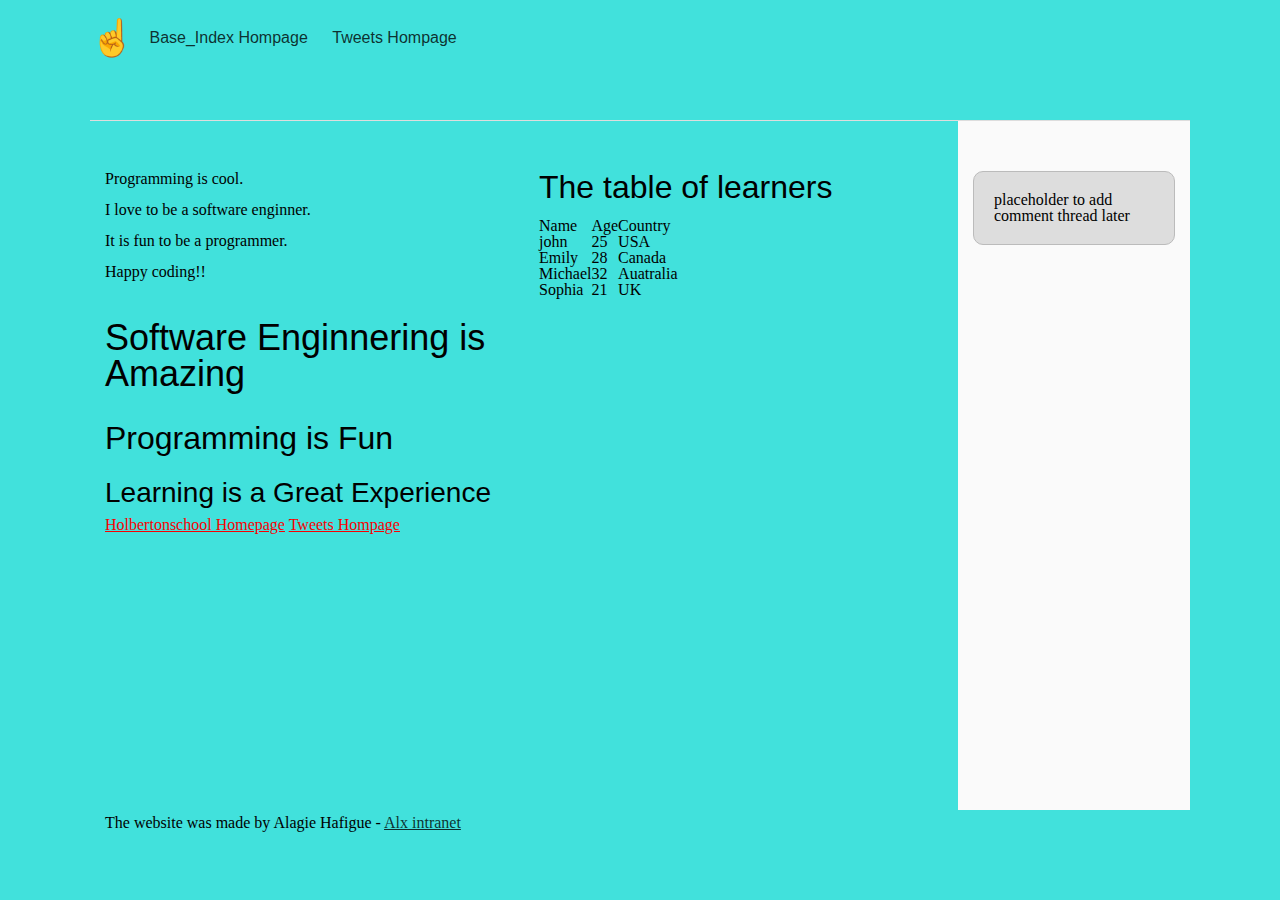
<file: css_basic/index.html>
<!DOCTYPE html> 

<html lang="en">
    <head>
        <meta charset="UTF-8">
        <meta http-equiv="X-UA-Compatible" content="IE=edge">
        <meta name="viewport" content="width=device-width, initial-scale=1.0">
        <title>My first webpage</title>
        <link href="base.css" rel="stylesheet">
        <link href="styles.css" rel="stylesheet">
    </head>
    <Body class="works_on_smartphone">  
        <header>  
            <ul>
               <li class="logo"> &#9757;</li>  
              <li><a href="base_index.html">Base_Index Hompage</a></li>
              <li><a href="tweets.html">Tweets Hompage</a></li>
            </ul>
        </header>
     <main>
      <article>     
        <p>Programming is cool.</p>
        <p>I love to be a software enginner.</p>
        <p>It is fun to be a programmer.</p>
        <p>Happy coding!!</p>

        <h1>Software Enginnering is Amazing</h1>
        <h2>Programming is Fun</h2>
        <h3>Learning is a Great Experience</h3>

        <a href="https://www.holbertonschool.com/holberton-logo.png">Holbertonschool Homepage</a>
        <a href="tweets.html">Tweets Hompage</a>
      </article> 
     <article>
        <h2>The table of learners</h2>
        <table>
            <thead>
                <tr>
                    <td>Name</td>
                    <td>Age</td>
                    <td>Country</td>
                </tr>
            </thead>
            <tbody>
                <tr>
                    <td>john</td>
                    <td>25</td>
                    <td>USA</td>
                </tr>
                <tr>
                    <td>Emily</td>
                    <td>28</td>
                    <td>Canada</td>
                </tr>
                <tr>
                    <td>Michael</td>
                    <td>32</td>
                    <td>Auatralia</td>
                </tr> 
                <tr>
                    <td>Sophia</td>
                    <td>21</td>
                    <td>UK</td>
                </tr>   
            </tbody>
        </table>
      </article>
      <aside>
        <p>
            placeholder to add comment thread later
        </p>
     </aside>
     </main>
     <footer>
        <p>The website was made by Alagie Hafigue - <a href="https://intranet.alxswe.com" target="blank">Alx intranet</a> </p>
     </footer>

    </Body>
    
    
</html>
</file>
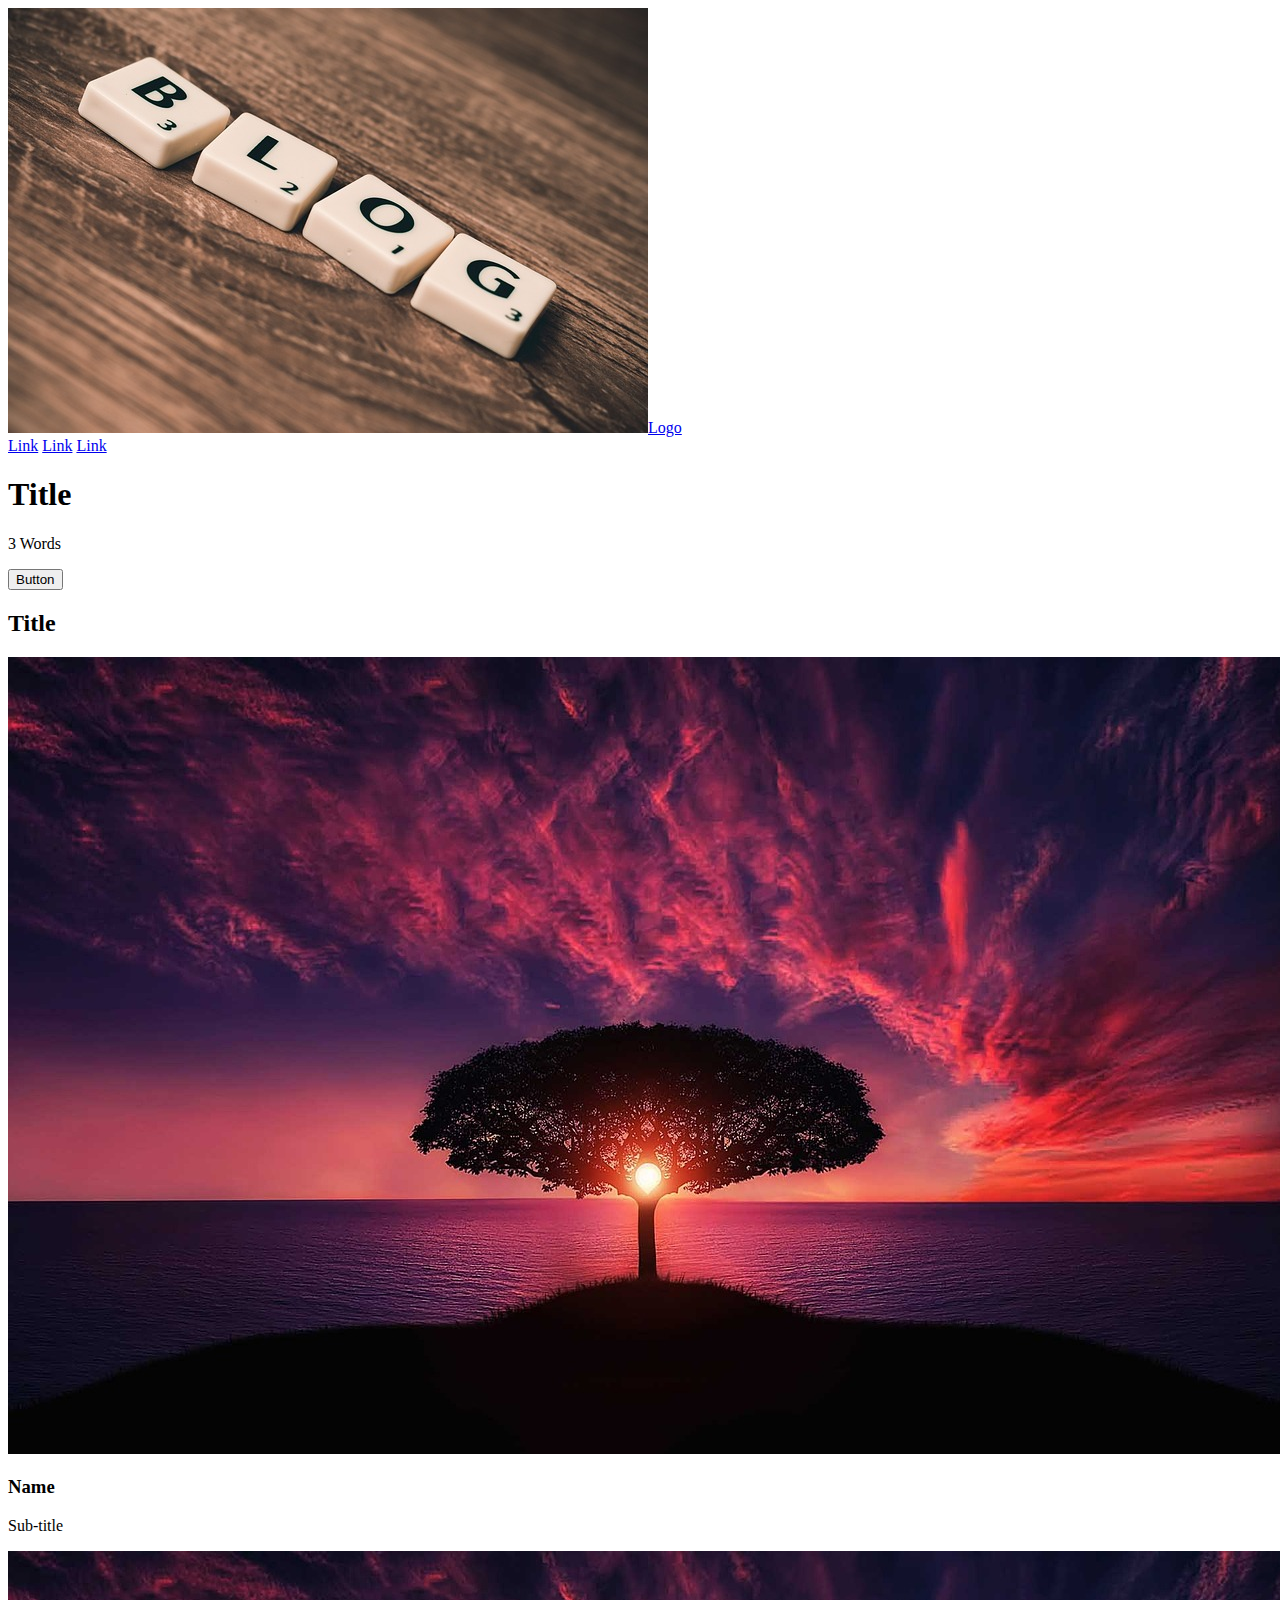
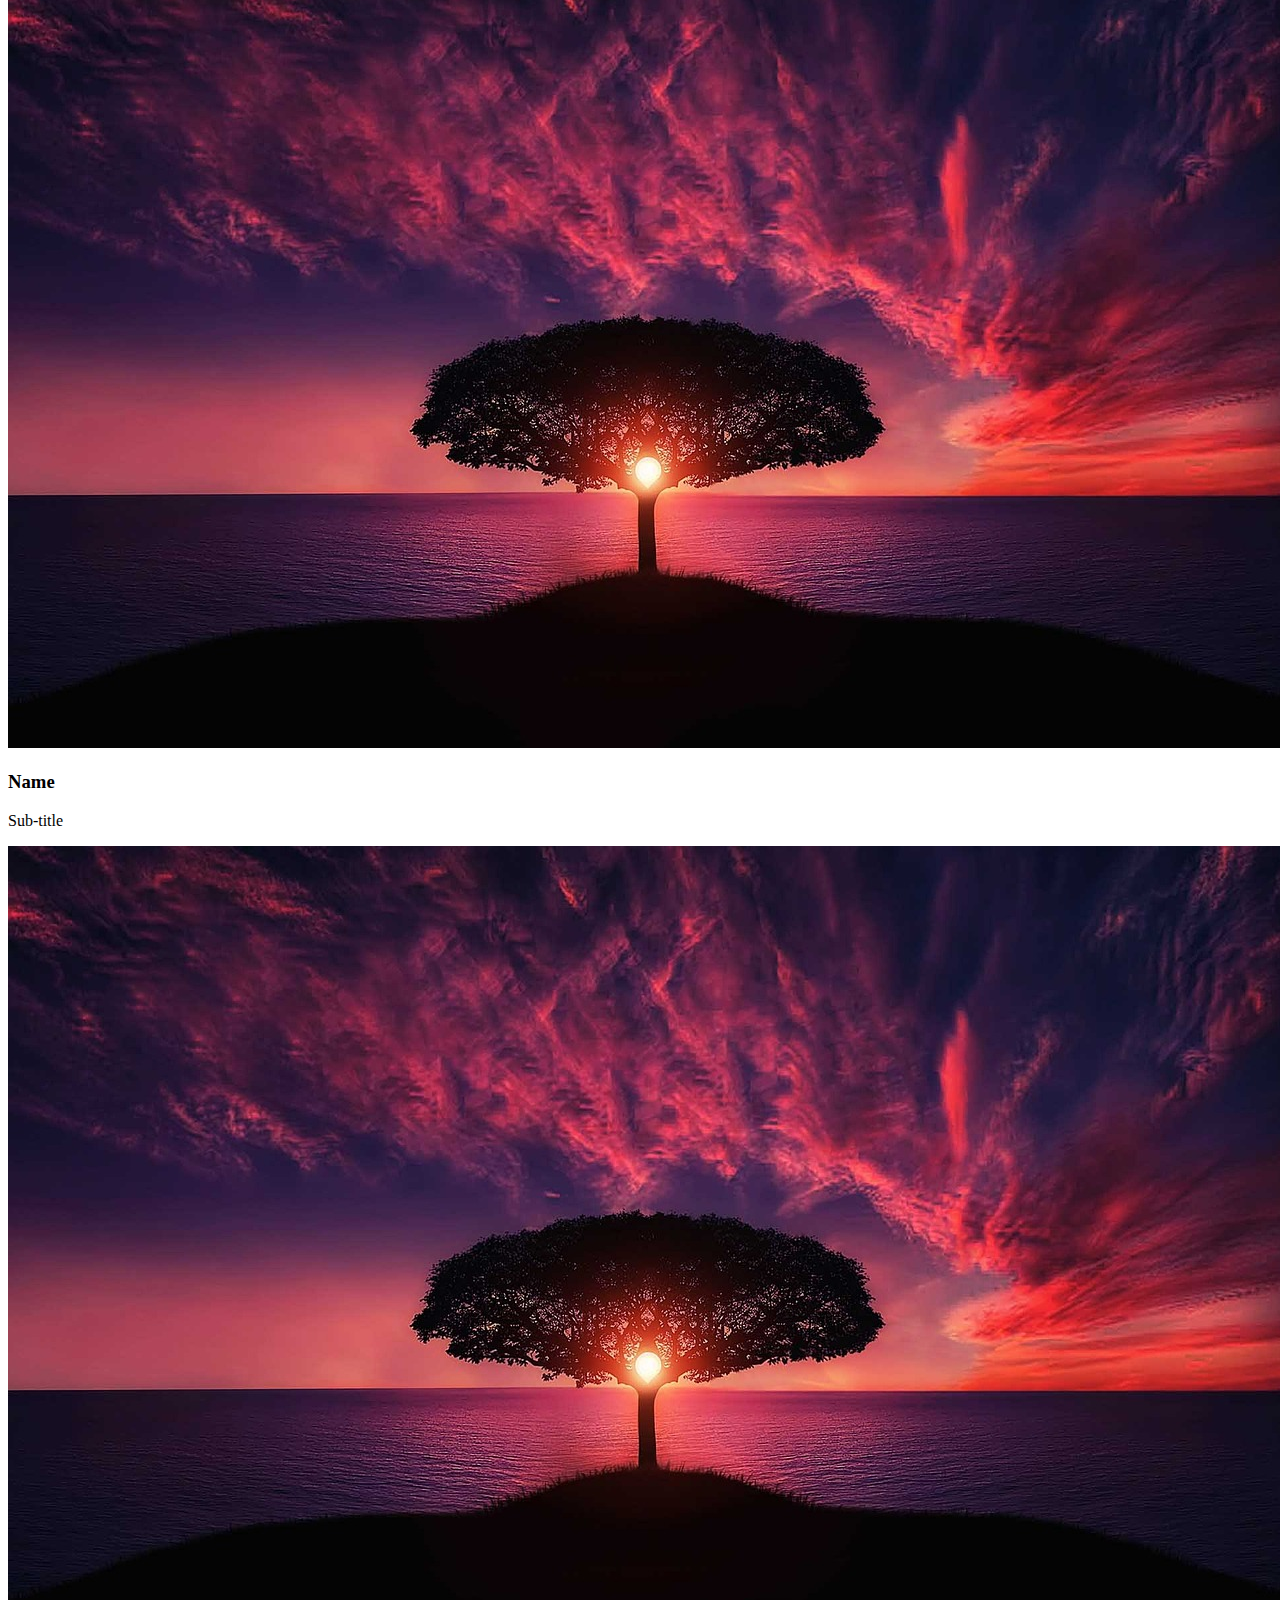
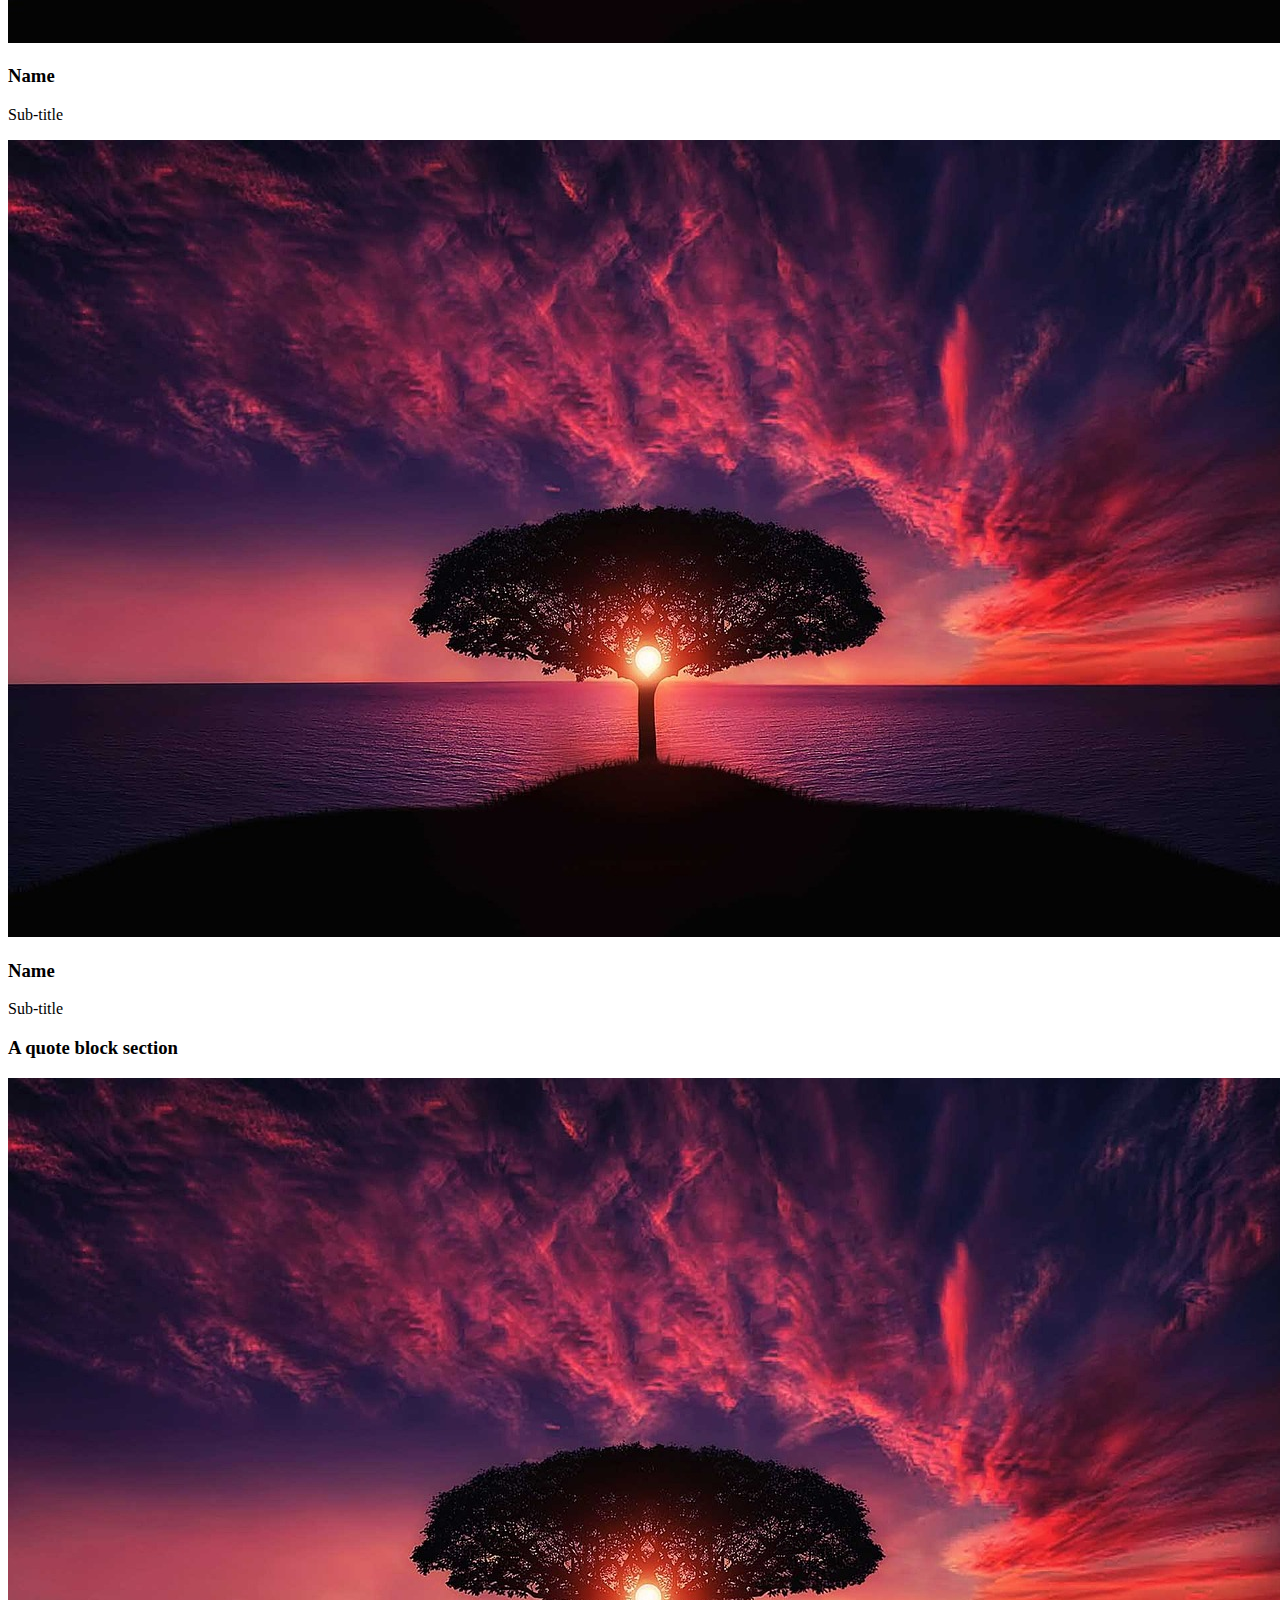
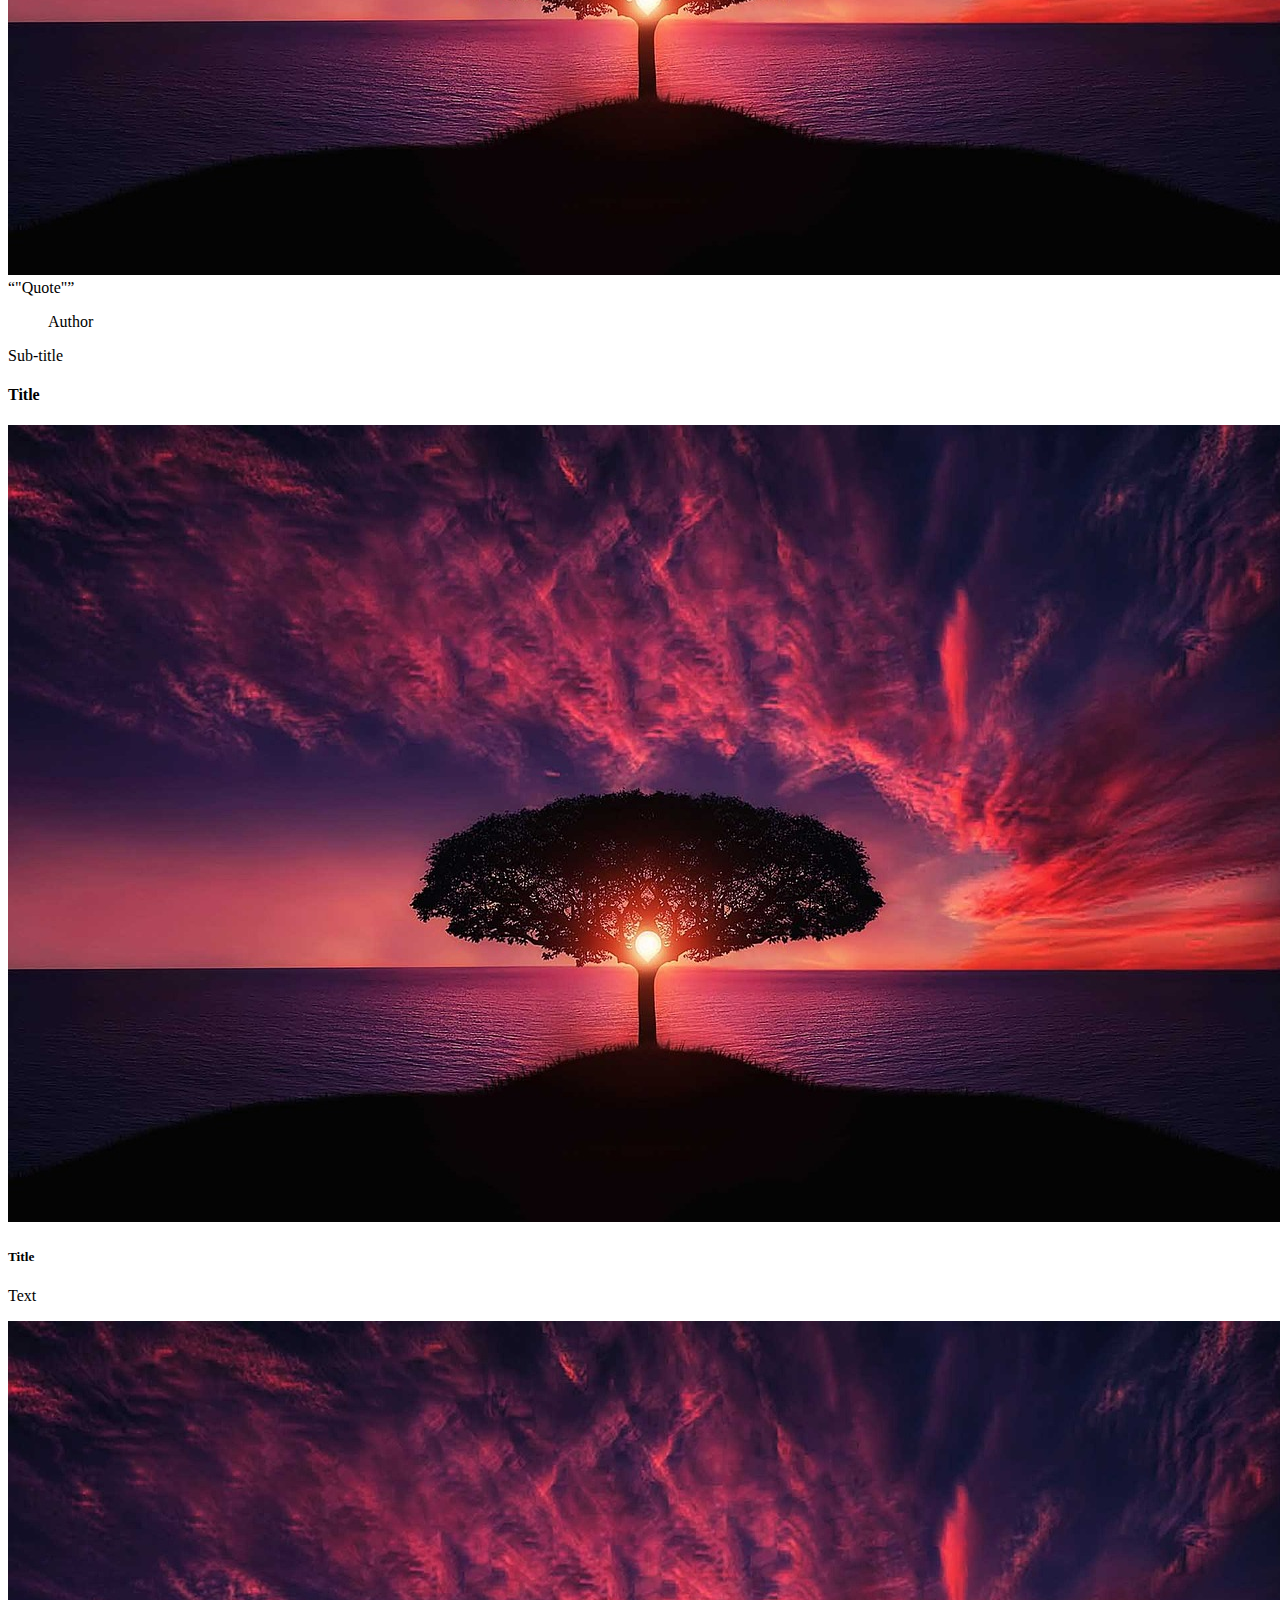
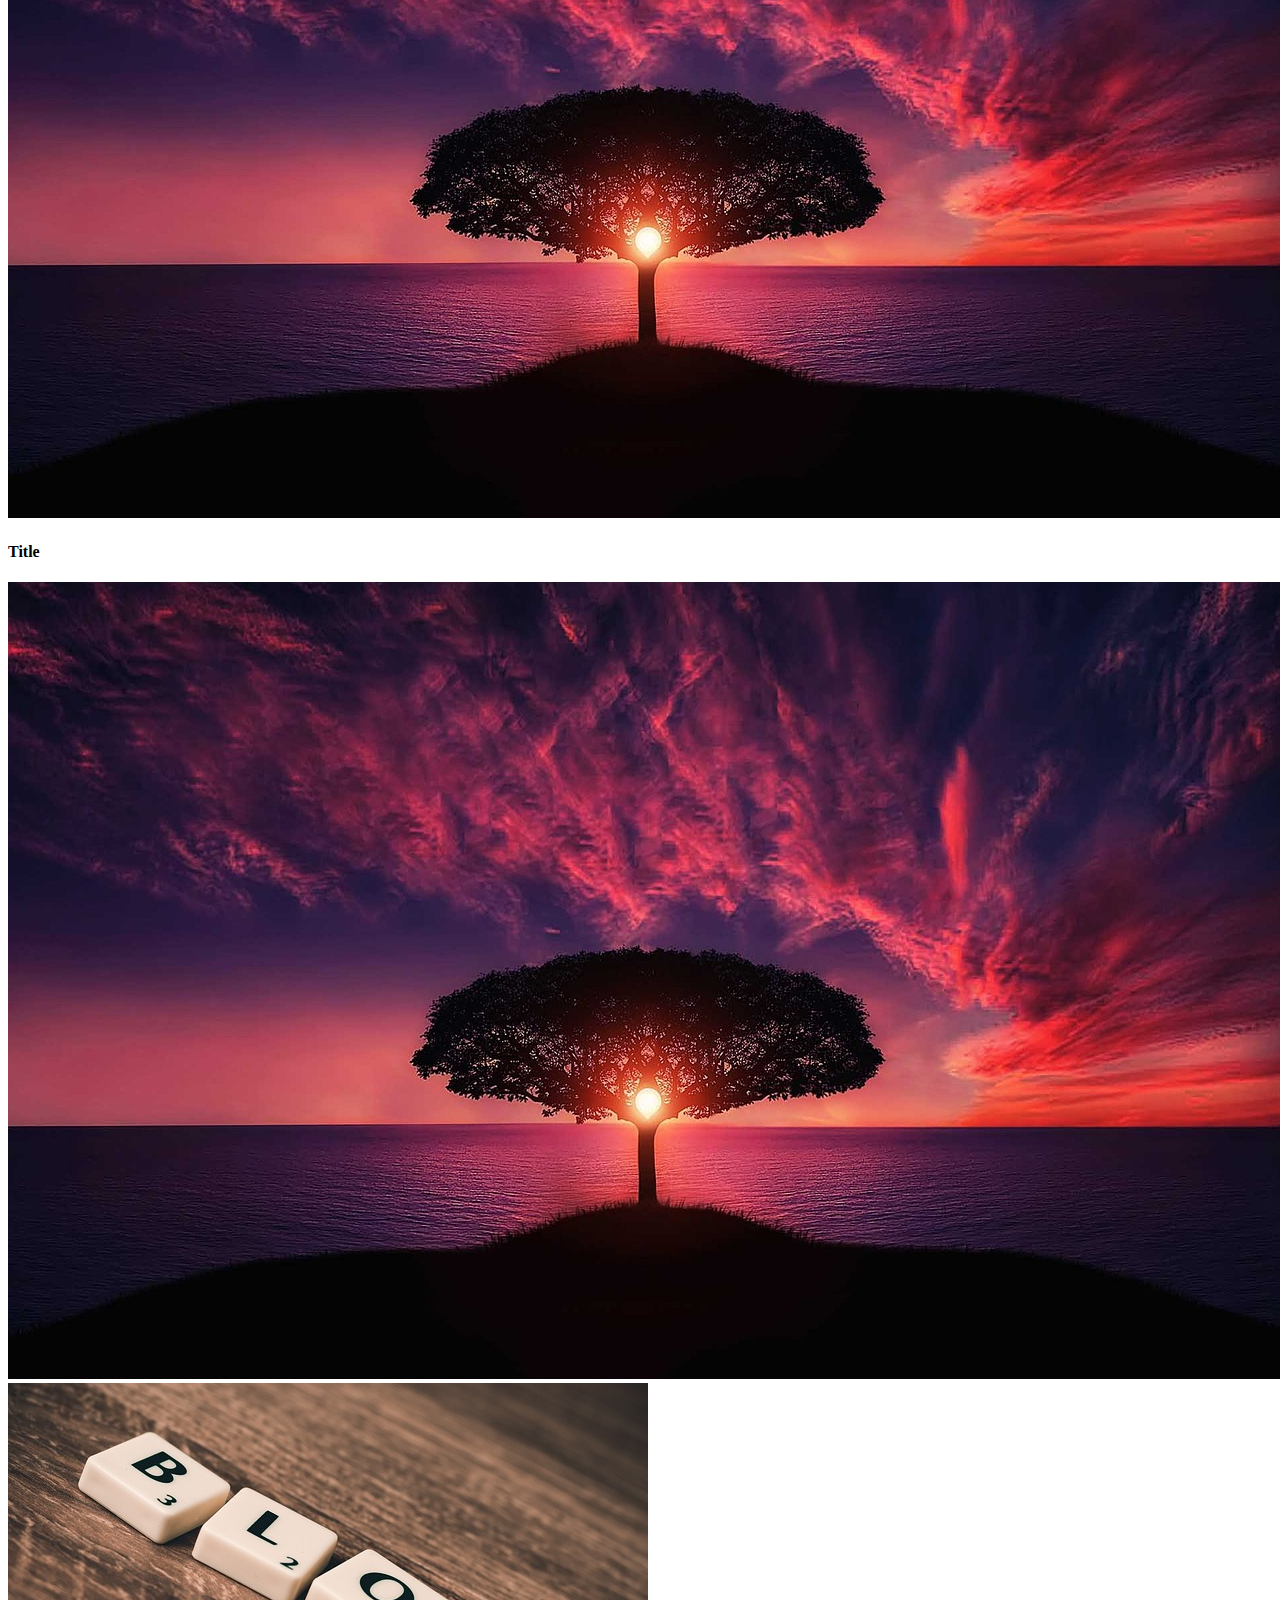
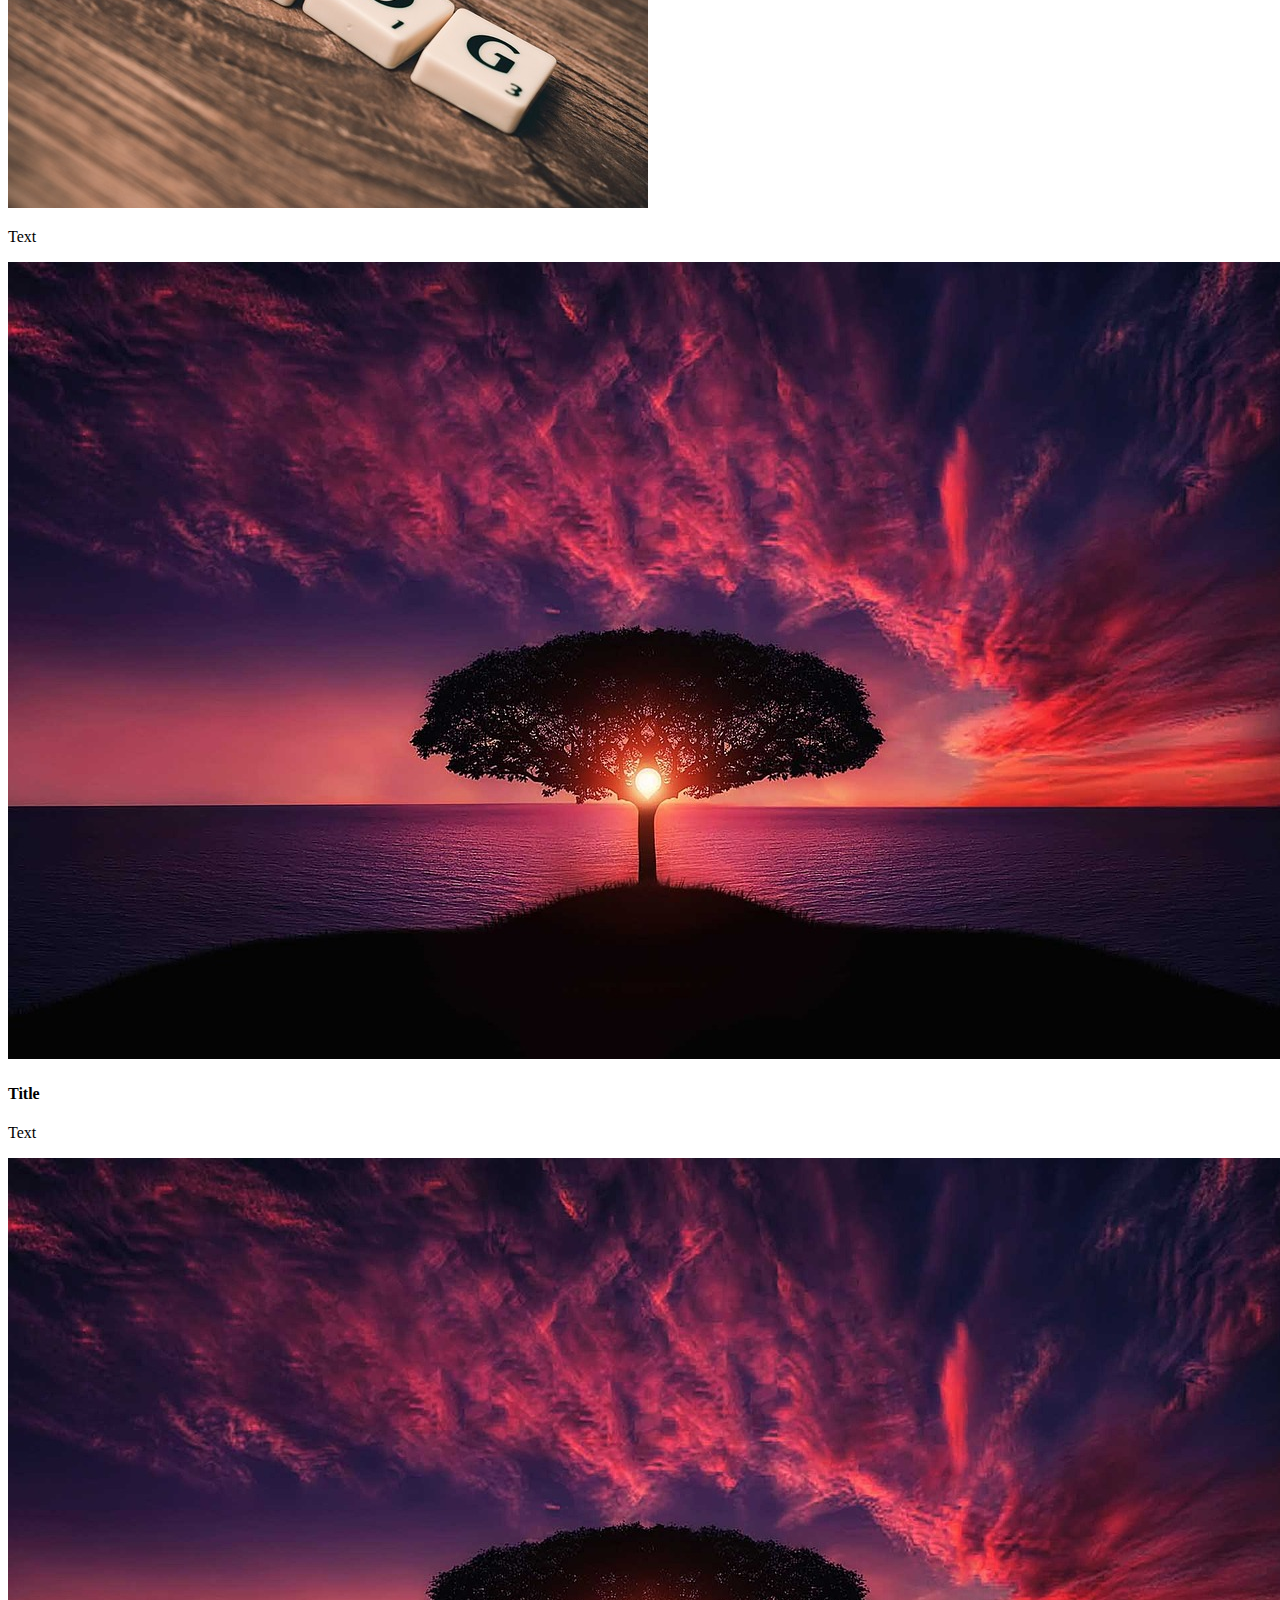
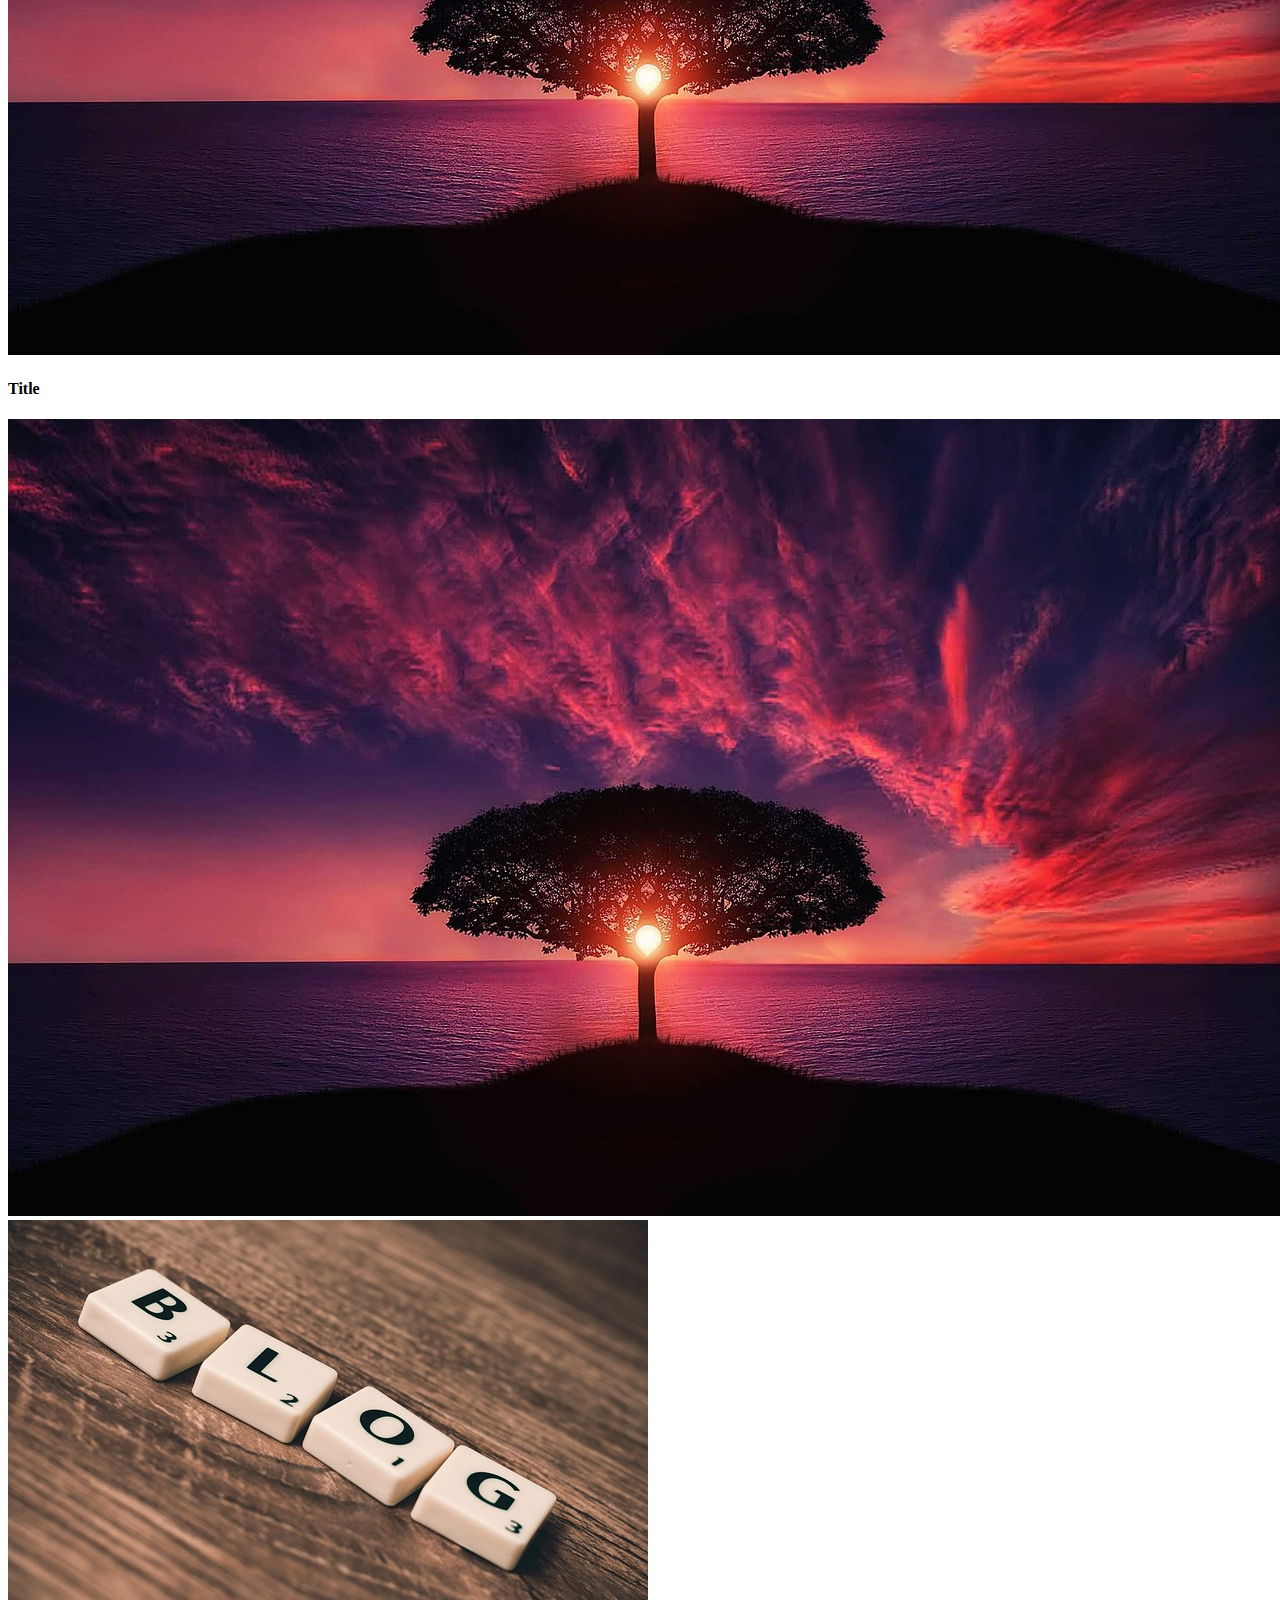
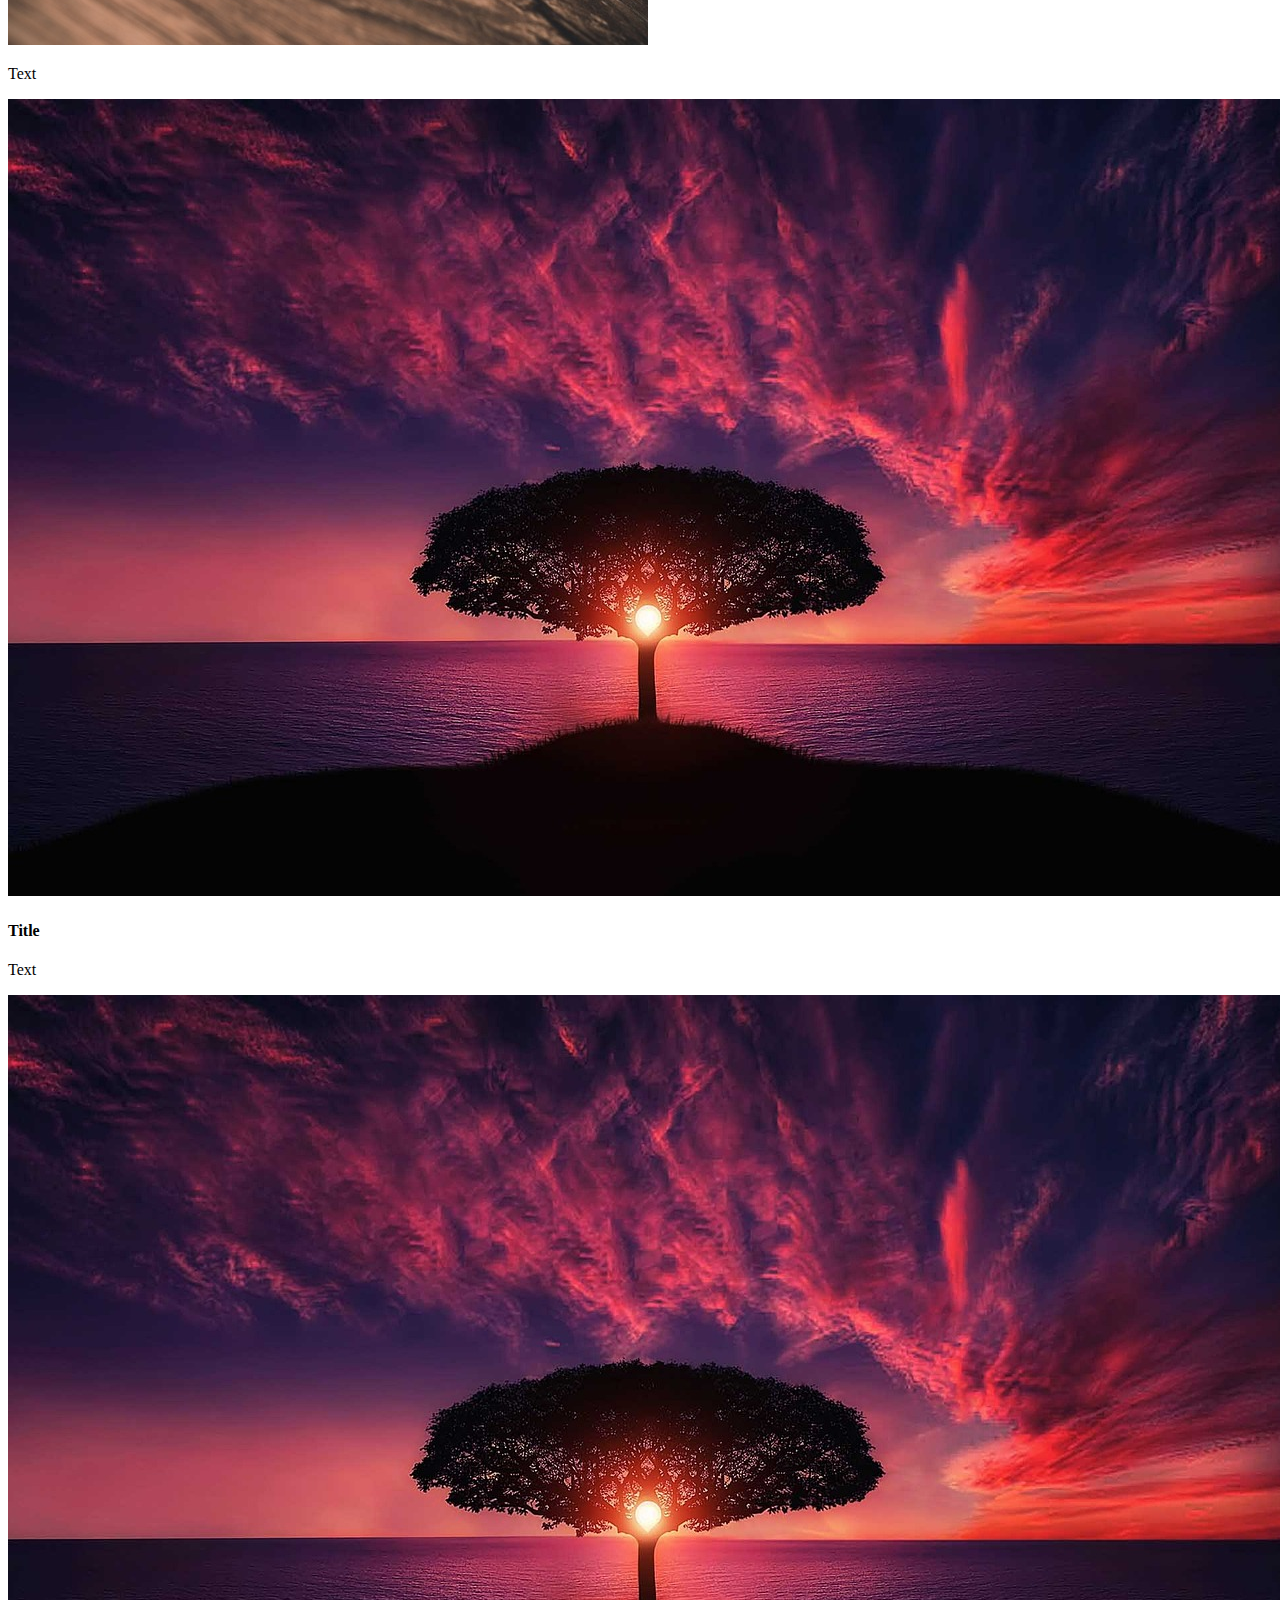
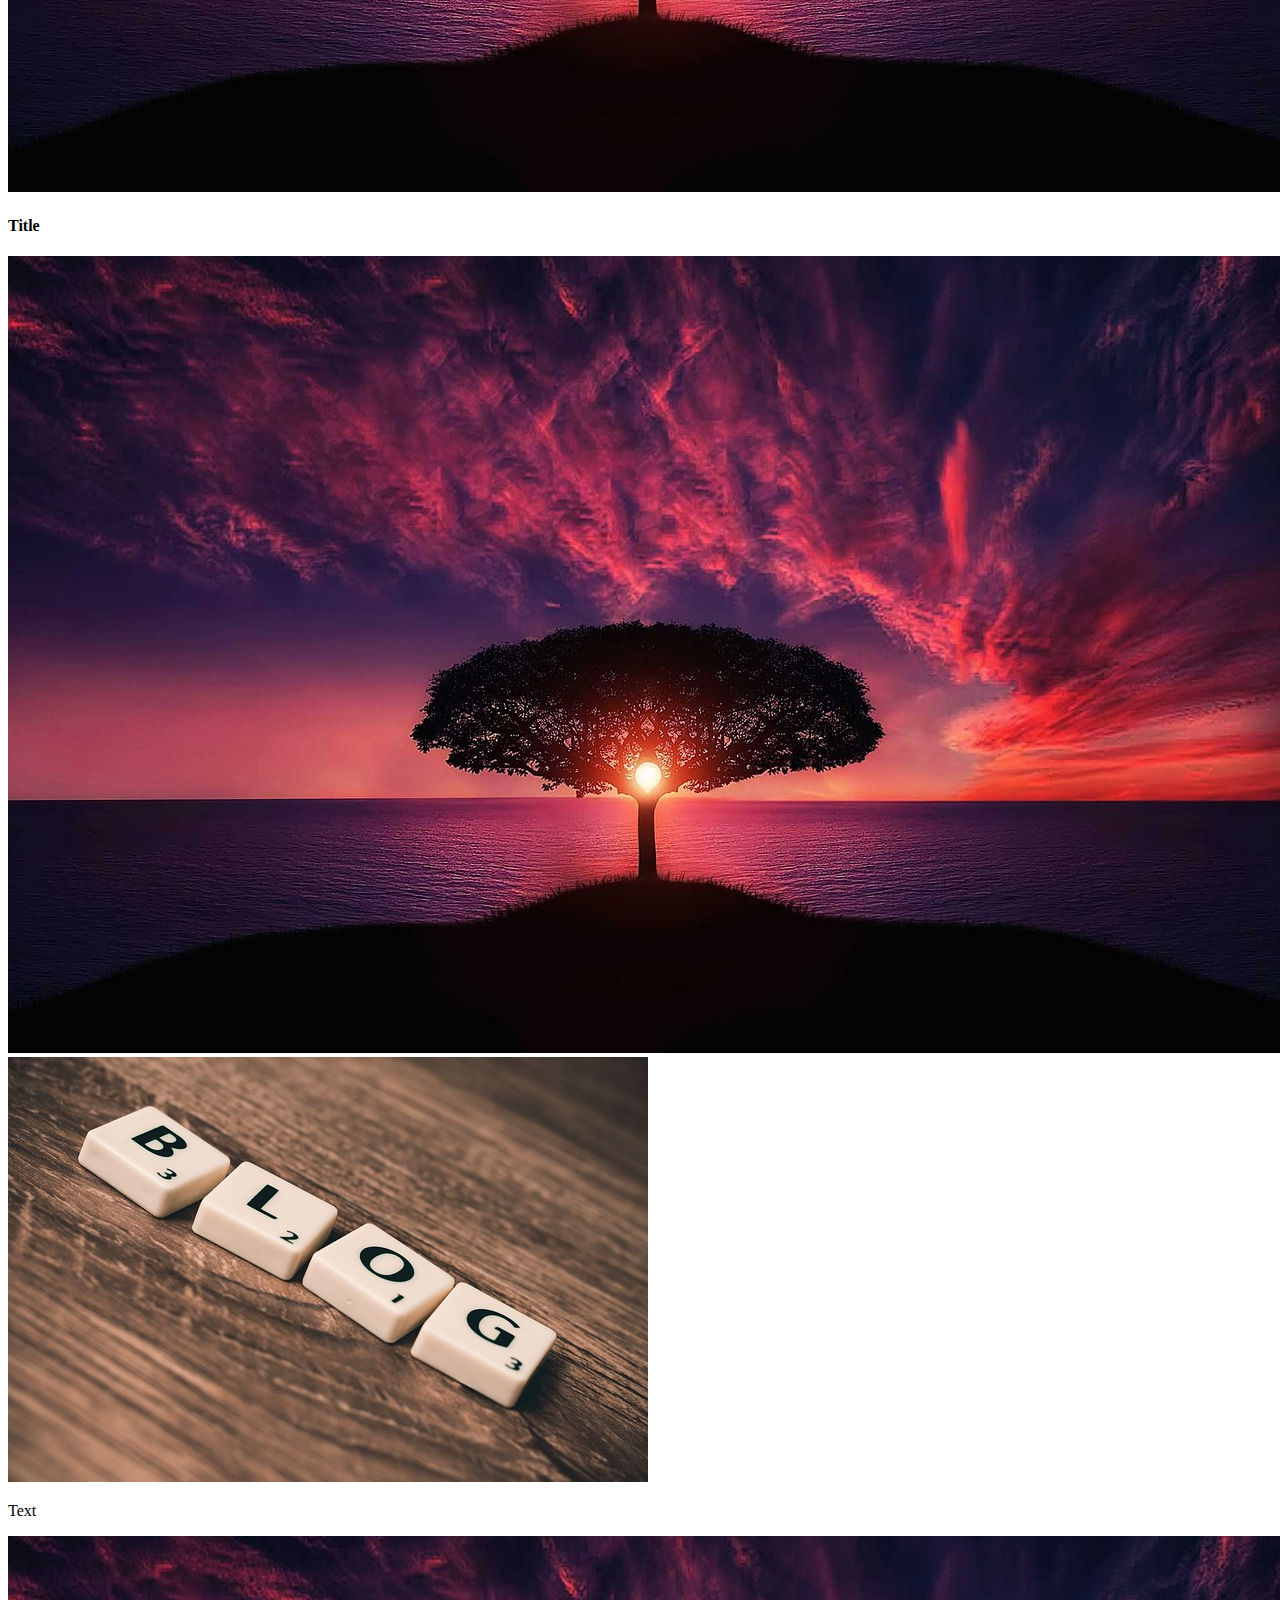
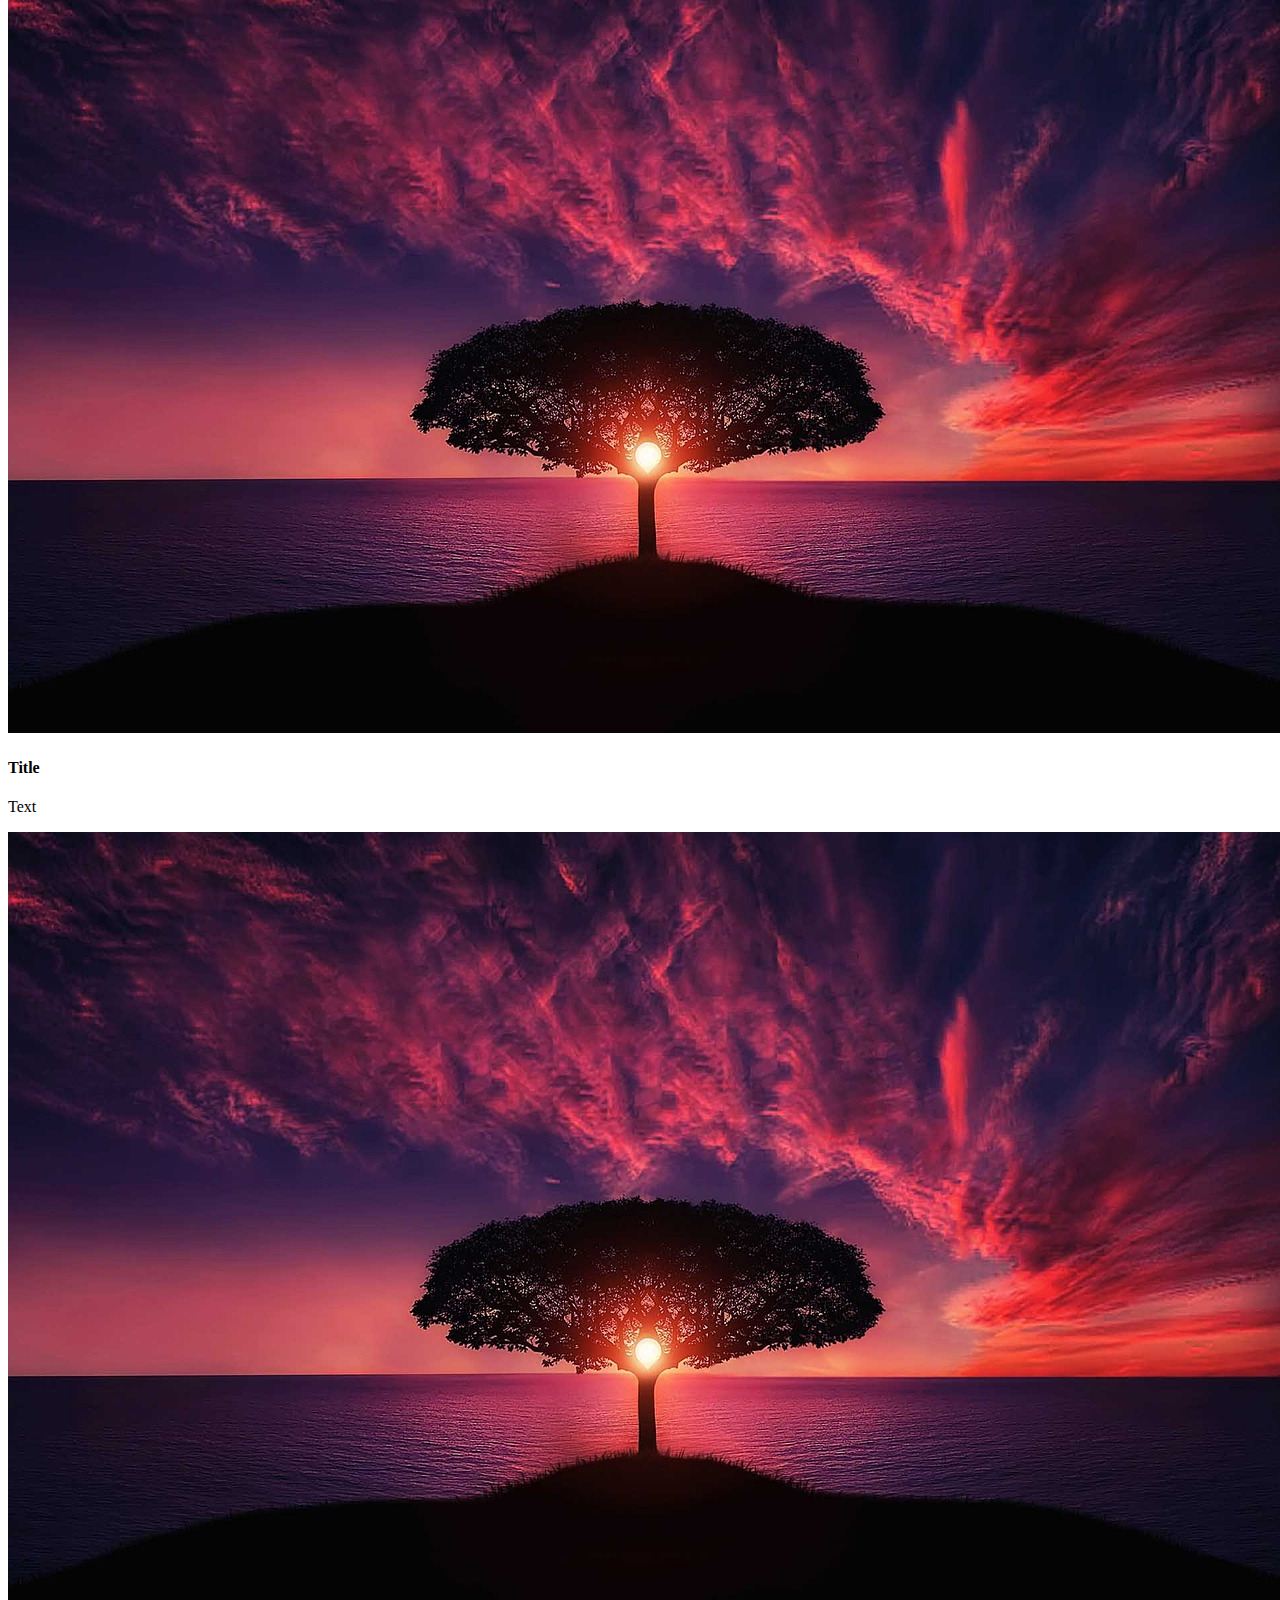
<file: html_advanced/index.html>
<!DOCTYPE html>
<html lang="en">
  <head>
    <meta charset="UTF-8">
    <meta http-equiv="X-UA-Compatible" content="IE=edge">
    <meta name="viewport" content="width=device-width, initial-scale=1.0">
    <title>My Wireframe</title>
  </head>
  <body>
    <header>
        <a href="#"><img src="images/logo.jpg" alt="Logo">Logo</a>
        <div>
            <a href="#">Link</a>
            <a href="#">Link</a>
            <a href="#">Link</a>
        </div>
    </header>
    <main>
        <section>
            <div>
                <h1>Title</h1>
                <p>3 Words</p>
                <button>Button</button>
            </div>
            <div>
                <h2>Title</h2>
                <div>
                    <div>
                        <img src="images/tree.jpg" alt="tree">
                        <h3>Name</h3>
                        <p>Sub-title</p>
                    </div>
                    <div>
                        <img src="images/tree.jpg" alt="tree">
                        <h3>Name</h3>
                        <p>Sub-title</p>    
                    </div>
                    <div>
                        <img src="images/tree.jpg" alt="tree">
                        <h3>Name</h3>
                        <p>Sub-title</p>
                    </div>
                    <div>
                        <img src="images/tree.jpg" alt="tree">
                        <h3>Name</h3>
                        <p>Sub-title</p>

                    </div>
                </div>  
            </div>
        </section>
        <section>
            <h3>A quote block section</h3>
            <div>
              <img src="images/tree.jpg" alt="tree">
              <div>
                <q>"Quote"</q>
                <blockquote>Author</blockquote>
                <p>Sub-title</p>  
              </div>  
            </div>
        </section>
        <section>
            <h4>Title</h4>
            <div>
                <div>
                    <img src="images/tree.jpg" alt="tree">
                    <h5>Title</h5>
                    <p>Text</p> 
                    <div>
                        <img src="images/tree.jpg" alt="tree">
                        <h4>Title</h4>
                    </div>
                    <div>
                        <img src="images/tree.jpg" alt="tree">
                        <img src="images/logo.jpg" alt="blog">
                        <p>Text</p>
                    </div>    

                </div> 
                <div>
                    <img src="images/tree.jpg" alt="tree">
                    <h4>Title</h4>
                    <p>Text</p> 
                    <div>
                        <img src="images/tree.jpg" alt="tree">
                        <h4>Title</h4>
                    </div>
                    <div>
                        <img src="images/tree.jpg" alt="tree">
                        <img src="images/logo.jpg" alt="blog">
                        <p>Text</p>
                    </div>       
             
                </div>
                <div>
                    <img src="images/tree.jpg" alt="tree">
                    <h4>Title</h4>
                    <p>Text</p> 
                    <div>
                        <img src="images/tree.jpg" alt="tree">
                        <h4>Title</h4>
                    </div>
                    <div>
                        <img src="images/tree.jpg" alt="tree">
                        <img src="images/logo.jpg" alt="blog">
                        <p>Text</p>
                    </div>    
                </div>
                <div>
                    <img src="images/tree.jpg" alt="tree">
                    <h4>Title</h4>
                    <p>Text</p> 
                    <div>
                        <img src="images/tree.jpg" alt="tree">
                        <h4>Title</h4>
                    </div>
                    <div>
                        <img src="images/tree.jpg" alt="tree">
                        <img src="images/logo.jpg" alt="blog">
                        <p>Text</p>
                    </div>    
                </div>
            </div>
        </section>
        <section>
            <h5>Title</h5>
            <div>
                <div>
                    <img src="images/tree.jpg" alt="tree">
                    <h5>Title</h5>
                    <p>Text</p>
                </div>
                <div>
                    <img src="images/tree.jpg" alt="tree">
                    <h5>Title</h5>
                    <p>Text</p>
                </div>
                <div>
                    <img src="images/tree.jpg" alt="tree">
                    <h5>Title</h5>
                    <p>Text</p>
                </div>
                <div>
                    <img src="images/tree.jpg" alt="tree">
                    <h5>Title</h5>
                    <p>Text</p>
                </div>
            </div>
            <button>Button</button>
        </section>
        <section>
            <div>
                <div><div><h6>Title</h6></div><div><p>Text</p></div></div><div><div><h6>Title</h6></div><div><p>Text</p></div></div>      
            </div>    
        </section>
    </main>
    <footer>
        <div>
            <div><img src="images/tree.jpg" alt="tree">  <div><a href="#"><img src="images/logo.jpg" alt="Logo"></a></div></div>
             <p>Text</p>
        </div>
    </footer>
  </body>  
</html>
</file>
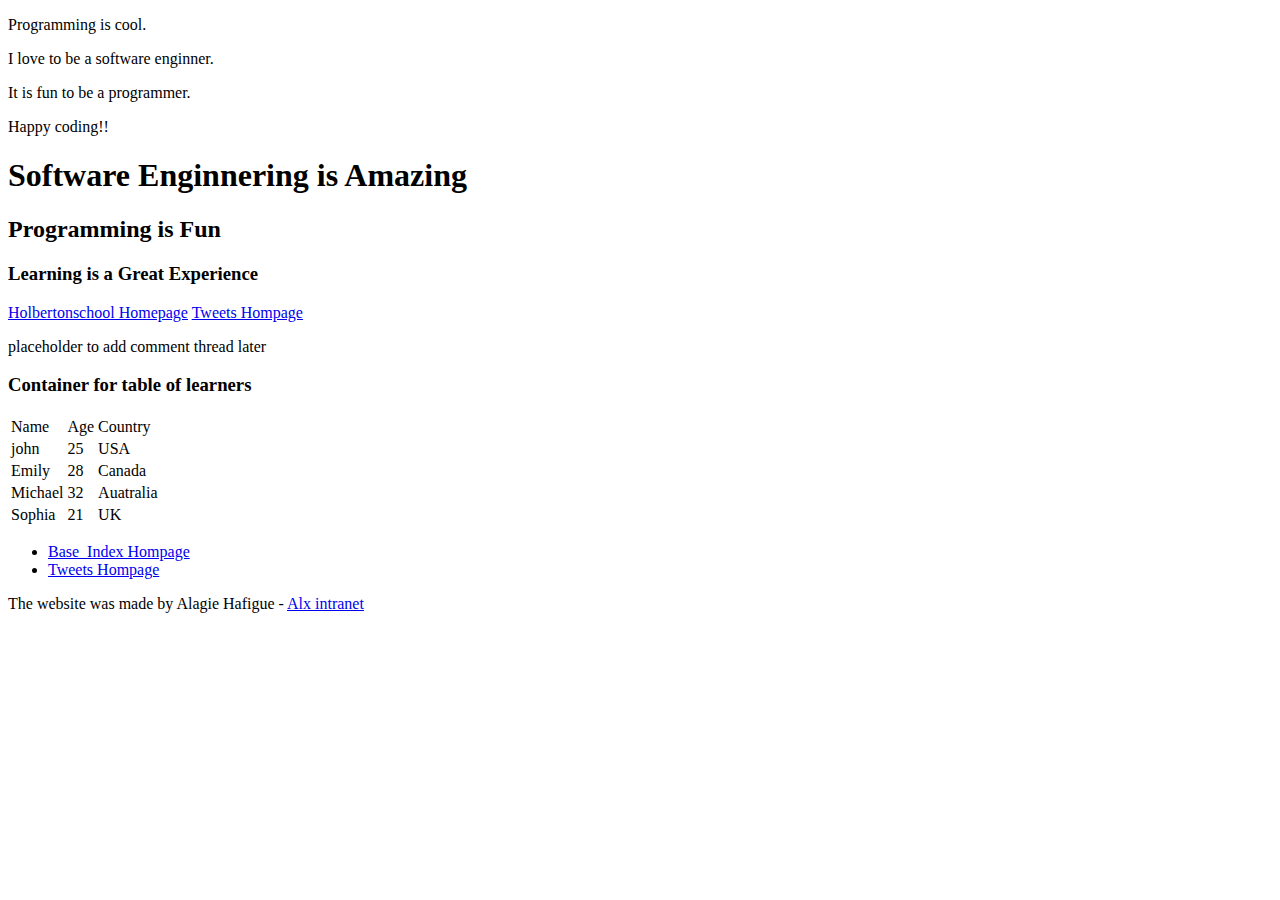
<file: html_basic/index.html>
<!DOCTYPE html> 

<html lang="en">
    <head>
        <meta charset="UTF-8">
        <meta http-equiv="X-UA-Compatible" content="IE=edge">
        <meta name="viewport" content="width=device-width, initial-scale=1.0">
        <title>My first webpage</title>
    </head>
    <Body>
     <main>
      <article>     
        <p>Programming is cool.</p>
        <p>I love to be a software enginner.</p>
        <p>It is fun to be a programmer.</p>
        <p>Happy coding!!</p>

        <h1>Software Enginnering is Amazing</h1>
        <h2>Programming is Fun</h2>
        <h3>Learning is a Great Experience</h3>

        <a href="https://www.holbertonschool.com/holberton-logo.png">Holbertonschool Homepage</a>
        <a href="tweets.html">Tweets Hompage</a>
      </article> 
     <aside>
        <p>
            placeholder to add comment thread later
        </p>
     </aside>
     <article>
        <h3>Container for table of learners</h3>
        <table>
            <thead>
                <tr>
                    <td>Name</td>
                    <td>Age</td>
                    <td>Country</td>
                </tr>
            </thead>
            <tbody>
                <tr>
                    <td>john</td>
                    <td>25</td>
                    <td>USA</td>
                </tr>
                <tr>
                    <td>Emily</td>
                    <td>28</td>
                    <td>Canada</td>
                </tr>
                <tr>
                
                    <td>Michael</td>
                    <td>32</td>
                    <td>Auatralia</td>
                </tr> 
                <tr>
                    <td>Sophia</td>
                    <td>21</td>
                    <td>UK</td>
                </tr>   
            </tbody>
        </table>
      </article>
     </main>
        <header>
            <ul>
              <li><a href="base_index.html">Base_Index Hompage</a></li>
              <li><a href="tweets.html">Tweets Hompage</a></li>
            </ul>
        </header>
        <footer>
            <p>The website was made by Alagie Hafigue - <a href="https://intranet.alxswe.com" target="blank">Alx intranet</a> </p>
        </footer>

    </Body>
    
    
</html>
</file>
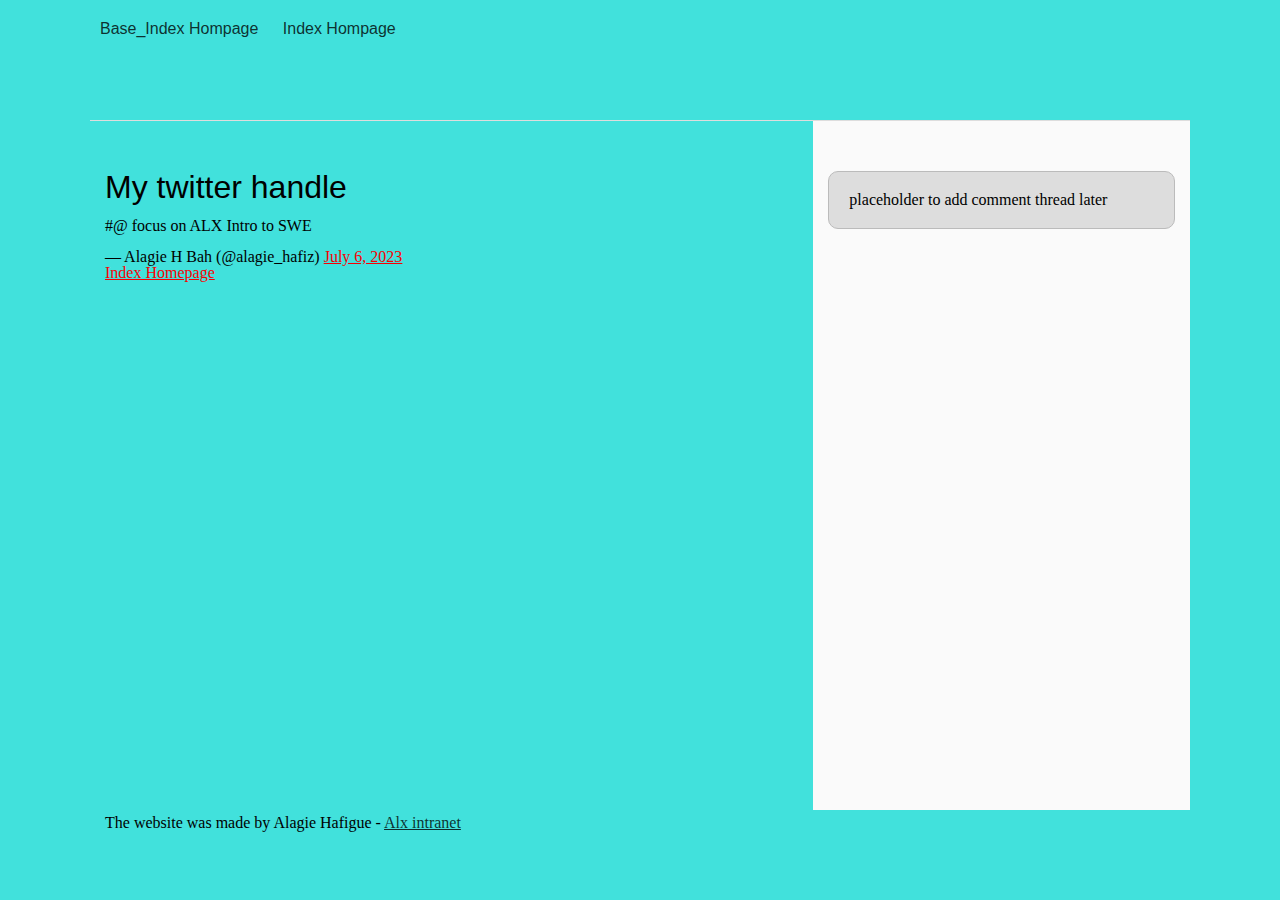
<file: css_basic/tweets.html>
<!DOCTYPE html> 

<html lang="en">
    <head>
        <meta charset="UTF-8">
        <meta http-equiv="X-UA-Compatible" content="IE=edge">
        <meta name="viewport" content="width=device-width, initial-scale=1.0">
        <title>My first webpage</title>
        <link href="base.css" rel="stylesheet">
        <link href="styles.css" rel="stylesheet">
        <script></script>
    </head>
    <Body>
        <header>
            <ul>
              <li><a href="base_index.html">Base_Index Hompage</a></li>
              <li><a href="index.html">Index Hompage</a></li>
            </ul>
        </header> 
        <main>
            <article>
             <h2>My twitter handle</h2>   
             <blockquote class="twitter-tweet"><p lang="en" dir="ltr">#@ focus on ALX Intro to SWE</p>&mdash; Alagie H Bah (@alagie_hafiz) <a href="https://twitter.com/alagie_hafiz/status/1676943311657902080?ref_src=twsrc%5Etfw">July 6, 2023</a></blockquote> 
             <a href="index.html">Index Homepage</a>
            </article>
            <aside>
             <p>placeholder to add comment thread later</p>
            </aside>
        </main>
        <footer>
            <p>The website was made by Alagie Hafigue - <a href="https://intranet.alxswe.com" target="blank">Alx intranet</a> </p>
        </footer>
    </Body>    
    
</html>
</file>
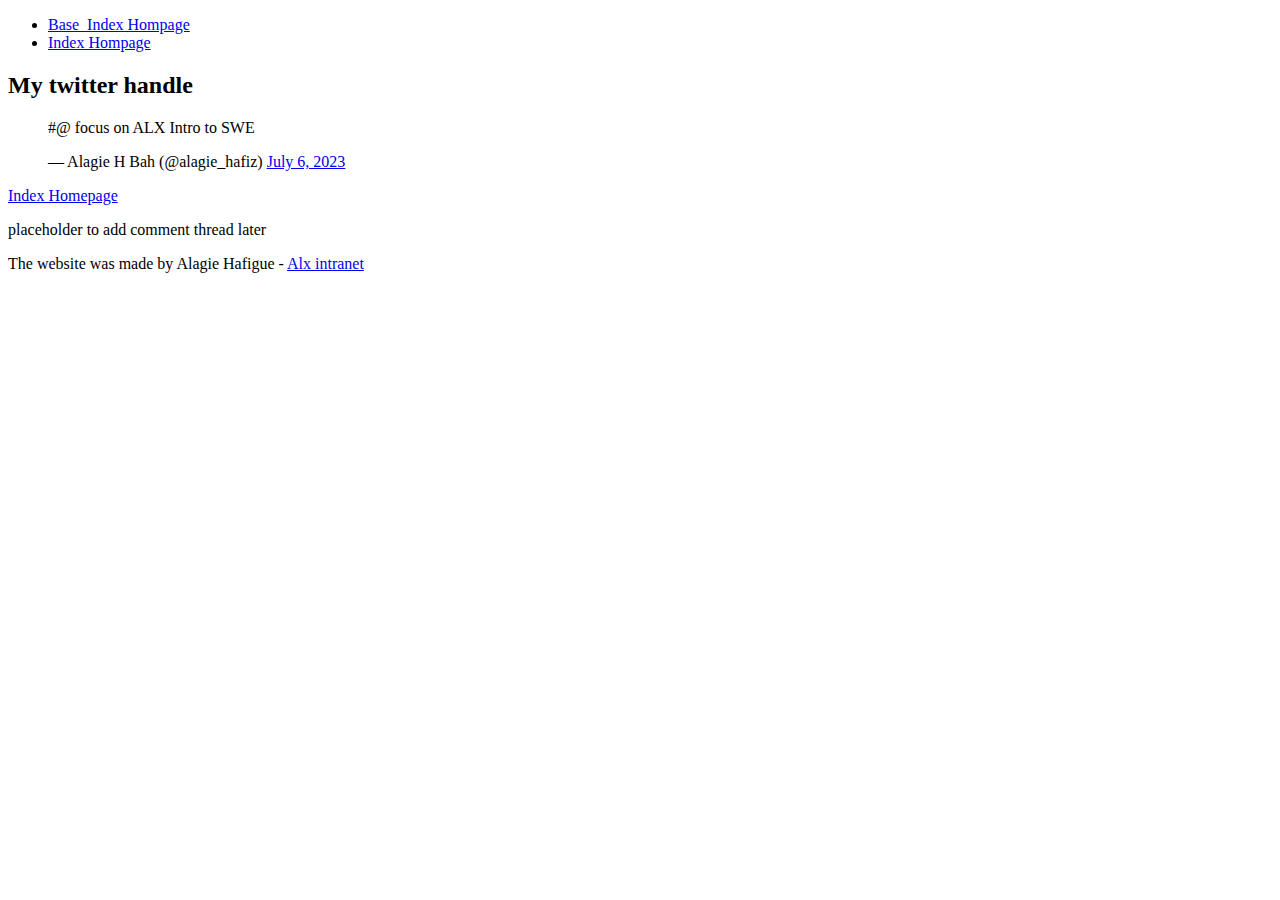
<file: html_basic/tweets.html>
<!DOCTYPE html> 

<html lang="en">
    <head>
        <meta charset="UTF-8">
        <meta http-equiv="X-UA-Compatible" content="IE=edge">
        <meta name="viewport" content="width=device-width, initial-scale=1.0">
        <title>My first webpage</title>
    </head>
    <Body>
     <header>
            <ul>
              <li><a href="base_index.html">Base_Index Hompage</a></li>
              <li><a href="index.html">Index Hompage</a></li>
            </ul>
        </header>
        <main>
            <article>
                <h2>My twitter handle</h2>
                <blockquote class="twitter-tweet"><p lang="en" dir="ltr">#@ focus on ALX Intro to SWE</p>&mdash; Alagie H Bah (@alagie_hafiz) <a href="https://twitter.com/alagie_hafiz/status/1676943311657902080?ref_src=twsrc%5Etfw">July 6, 2023</a></blockquote> 
             
             <a href="index.html">Index Homepage</a>
            </article>
            <aside>
             <p>placeholder to add comment thread later</p>
            </aside>
        </main>
        <footer>
            <p>The website was made by Alagie Hafigue - <a href="https://intranet.alxswe.com" target="blank">Alx intranet</a> </p>
        </footer>
    </Body>    
    
</html>
</file>
<file: css_basic/styles.css>
body {
    display: flex;
    flex-direction: column;
   background:rgb(65, 225, 220) ;
    color:black;
    border: 2px;
}
main {
    display: flex;
    flex-direction: row;
    flex: auto;
}

article{
    flex: 2;
    overflow-y: auto;
    color: black;
}

aside{
    flex: 1;
    overflow-y: auto;   
}
</file>
<file: css_basic/base.css>
/* CSS reset rules */

html, body {
	height: 100%;
	min-height: 100%;
}
html, body, div, span, applet, object, iframe,
h1, h2, h3, h4, h5, h6, p, blockquote, pre,
a, abbr, acronym, address, big, cite, code,
del, dfn, img, ins, kbd, q, s, samp,
small, strike, sub, sup, tt, var,
b, u, i, center,
dl, dt, dd,
fieldset, form, label, legend,
table, caption, tbody, tfoot, thead, tr, th, td,
article, aside, canvas, details, embed, 
figure, figcaption, footer, header, hgroup, 
menu, nav, output, ruby, section, summary,
time, mark, audio, video {
	margin: 0;
	padding: 0;
	border: 0;
	font-size: 100%;
	font: inherit;
	vertical-align: baseline;
}
/* HTML5 display-role reset for older browsers */
article, aside, details, figcaption, figure, 
footer, header, hgroup, menu, nav, section {
	display: block;
}
body {
	line-height: 1;
}
blockquote, q {
	quotes: none;
}
blockquote:before, blockquote:after,
q:before, q:after {
	content: '';
	content: none;
}
table {
	border-collapse: collapse;
	border-spacing: 0;
}


/* Fonts and colors */

body {
	font-family: 'Josefin Sans', serif;
	color: rgba(0, 0, 0, 0.8);
}
h1, h2, h3, h4, h5, h6, header {
	font-family: 'Yeseva One', sans-serif;
}
article {
}
header {
	border-bottom: 1px solid rgb(221,221,221);
	transition: border-bottom-color 1s ease;
}
header a {
	color: rgba(0, 0, 0, 0.8);
}
aside {
	background: #FAFAFA;
}
aside p {
	border: 1px solid #bbb;
	background: #ddd;
	color: black;
}
footer a {
	color: rgba(0, 0, 0, 0.8);
}
a {
	color: #F80002;
}


/* Positioning and margins */

@media (min-width: 1100px) {
	body {
		width: 1100px;
		margin: 0 auto;
	}
}

article {
	padding: 50px 15px;
}
article > *:first-child {
	margin-top: 0;
}
aside {
	padding: 50px 15px;
}
header .right {
	float: right;
	margin: 0 10px 15px;
}


/* Header */
header {
	padding: 20px 0;
	height: 80px;
}
header ul {
	list-style: none;
	margin: 0;
	padding: 0;
}
header li {
	display: inline;
	vertical-align:middle;
}
header li:first-child {
	margin: 0;
}
header li a {
	margin: 0 10px;
}
header li.logo {
	font-size: 36px;
}
header a {
	text-decoration: none;
}


/* Aside */

aside p {
	border-radius: 10px;
	padding: 20px 20px;
}


/* Footer */

footer {
	padding: 5px 15px;
	height: 80px;
}


/* Text styles and margins */

p {
	margin-bottom: 15px;
}
h1 {
	font-size: 36px;
	margin: 40px 0 20px;
}
h2 {
	font-size: 32px;
	margin: 30px 0 15px;
}
h3 {
	font-size: 28px;
	margin: 25px 0 10px;
}
h4 {
	font-size: 20px;
	font-weight: bold;
	margin: 20px 0 10px;
}
h5 {
	font-size: 18px;
	font-weight: bold;
	margin: 15px 0 10px;
}
h6 {
	font-weight: bold;
	margin: 5px 0;
}

@media (max-width: 800px) {
  body.works_on_smartphone {
  	display: block;
  }
  body.works_on_smartphone main {
  	display: block;
  }
  header .right {
  	float: none;
  }
}
</file>
